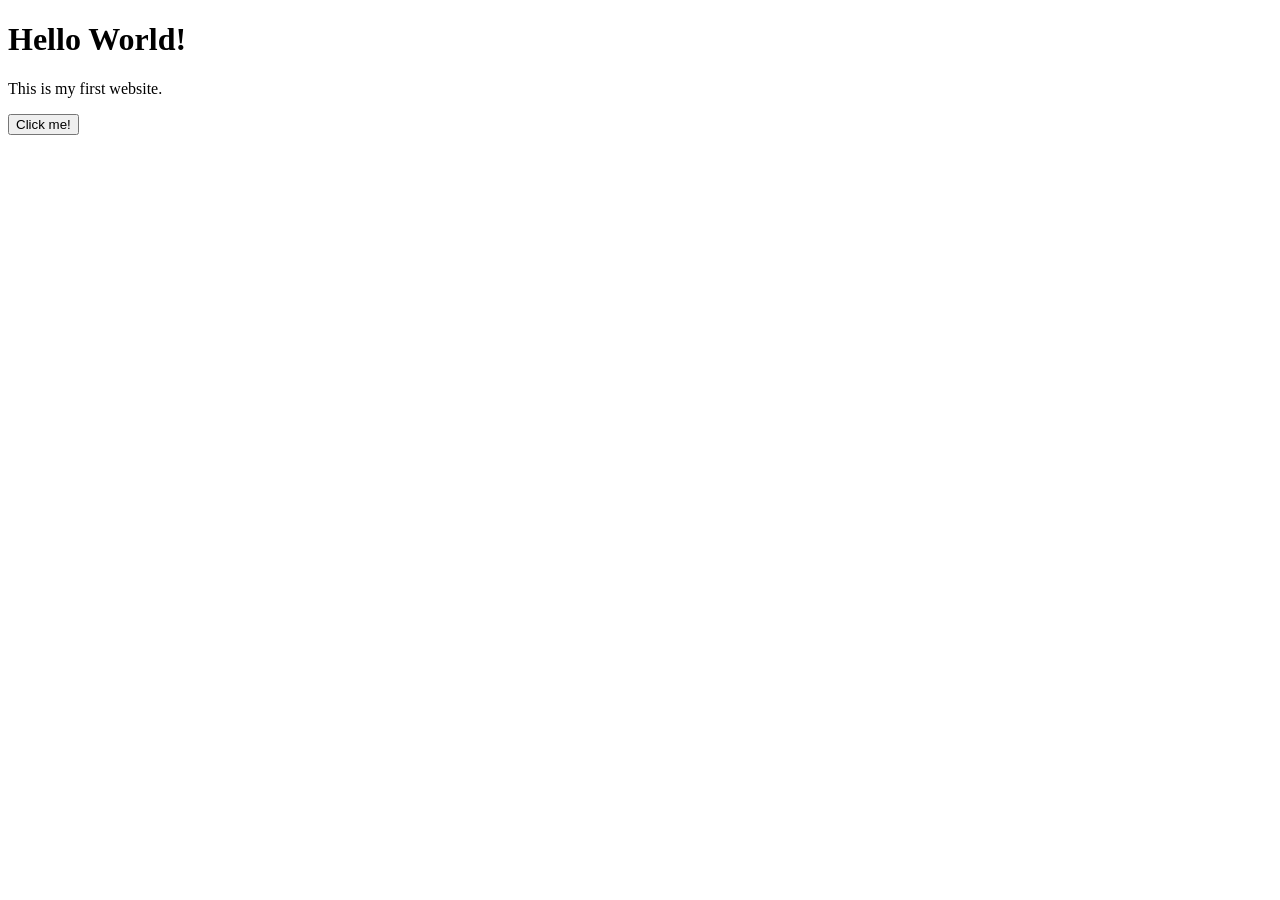
<file: index.html>
<!DOCTYPE html>
<html lang="en">

<head>
    <meta charset="UTF-8">
    <meta name="viewport" content="width=device-width, initial-scale=1.0">
    <title>My first website</title>
</head>

<body>
   <h1>Hello World!</h1>
   <p>This is my first website.</p>
   <button>Click me!</button>
</body>

</html>
</file>
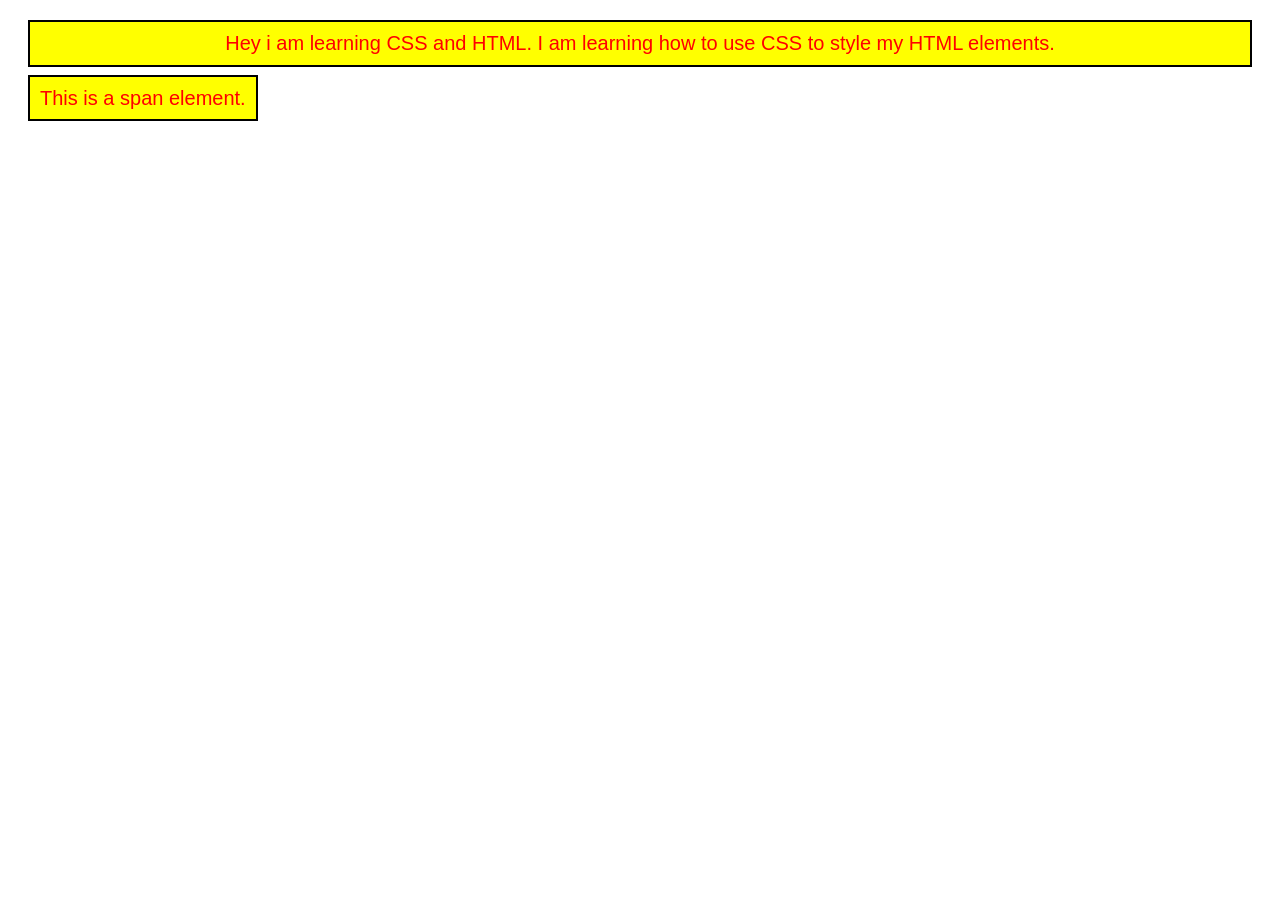
<file: css1.html>
<!DOCTYPE html>
<html lang="en">

<head>
    <meta charset="UTF-8">
    <meta name="viewport" content="width=device-width, initial-scale=1.0">
    <title>CSS</title>
    <style>
        div, span {
            color: red;
            background-color: yellow;
            font-size: 20px;
            font-family: Arial, sans-serif;
            text-align: center;
            border: 2px solid black;
            padding: 10px;
            margin: 20px;
        }

        /* span {
            color: blue;
            font-size: 16px;
            font-family: Arial, sans-serif;
        } */

    </style>
</head>
<div>
    Hey i am learning CSS and HTML. I am learning how to use CSS to style my HTML elements.
</div>

<span>
    This is a span element.
</span>

<body>

</body>

</html>
</file>
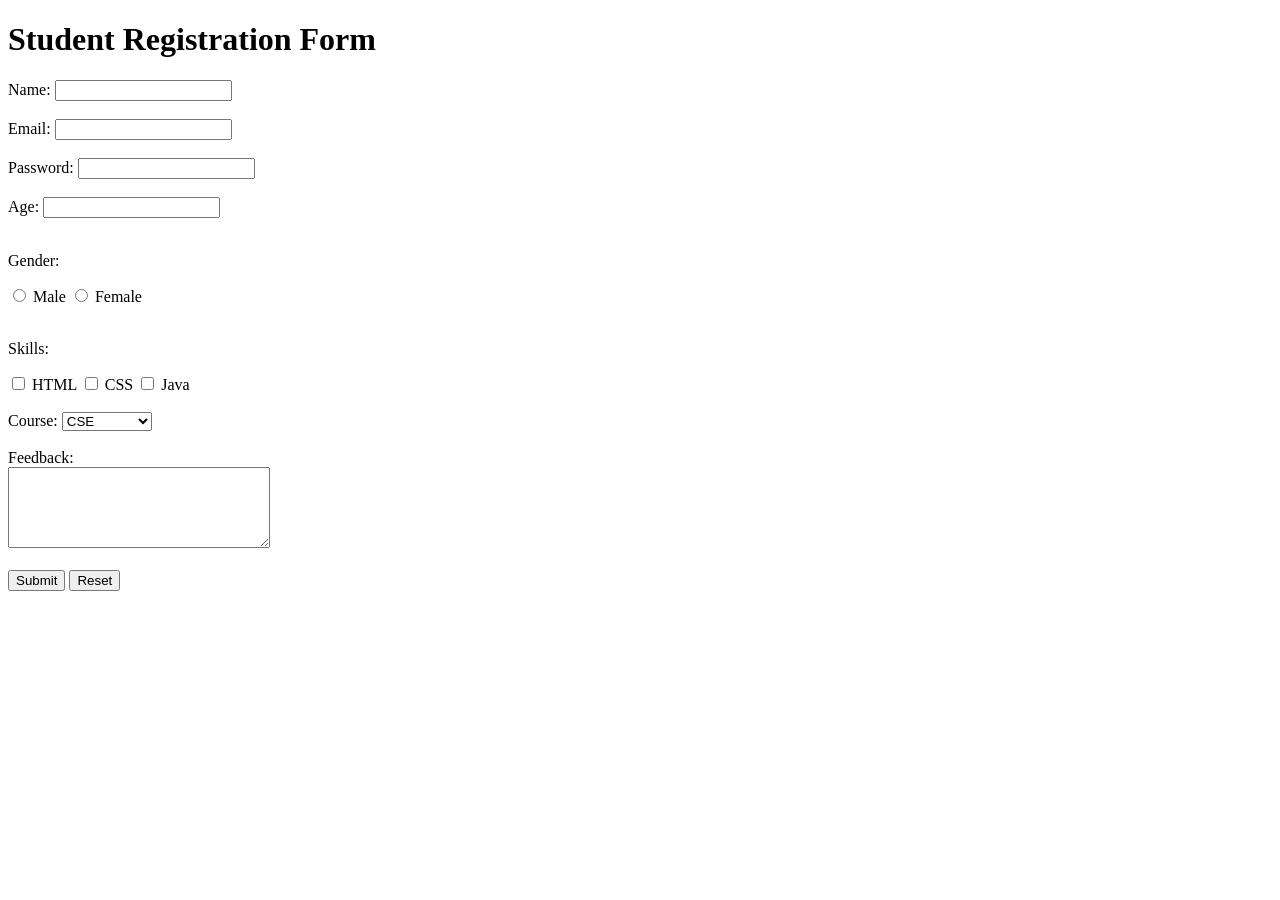
<file: Form.html>
<!DOCTYPE html>
<html lang="en">

<head>
    <meta charset="UTF-8">
    <meta name="viewport" content="width=device-width, initial-scale=1.0">
    <title>Document</title>
</head>

<body>

</body>
    <h1>Student Registration Form</h1>

    <form action="/submit" method="post">

        <label for="name">Name:</label>
        <input type="text" id="name" name="name">
        <br><br>

        <label for="email">Email:</label>
        <input type="email" id="email" name="email">
        <br><br>

        <label for="password">Password:</label>
        <input type="password" id="password" name="password">
        <br><br>

        <label for="age">Age:</label>
        <input type="number" id="age" name="age">
        <br><br>

        <p>Gender:</p>
        <input type="radio" name="gender" value="male"> Male
        <input type="radio" name="gender" value="female"> Female
        <br><br>

        <p>Skills:</p>
        <input type="checkbox" name="skill" value="html"> HTML
        <input type="checkbox" name="skill" value="css"> CSS
        <input type="checkbox" name="skill" value="java"> Java
        <br><br>

        <label for="course">Course:</label>
        <select id="course" name="course">
            <option value="cse">CSE</option>
            <option value="ece">ECE</option>
            <option value="me">Mechanical</option>
        </select>
        <br><br>

        <label for="feedback">Feedback:</label><br>
        <textarea id="feedback" name="feedback"
                  rows="5" cols="30"></textarea>
        <br><br>

        <button type="submit">Submit</button>
        <button type="reset">Reset</button>

    </form>

</html>
</file>
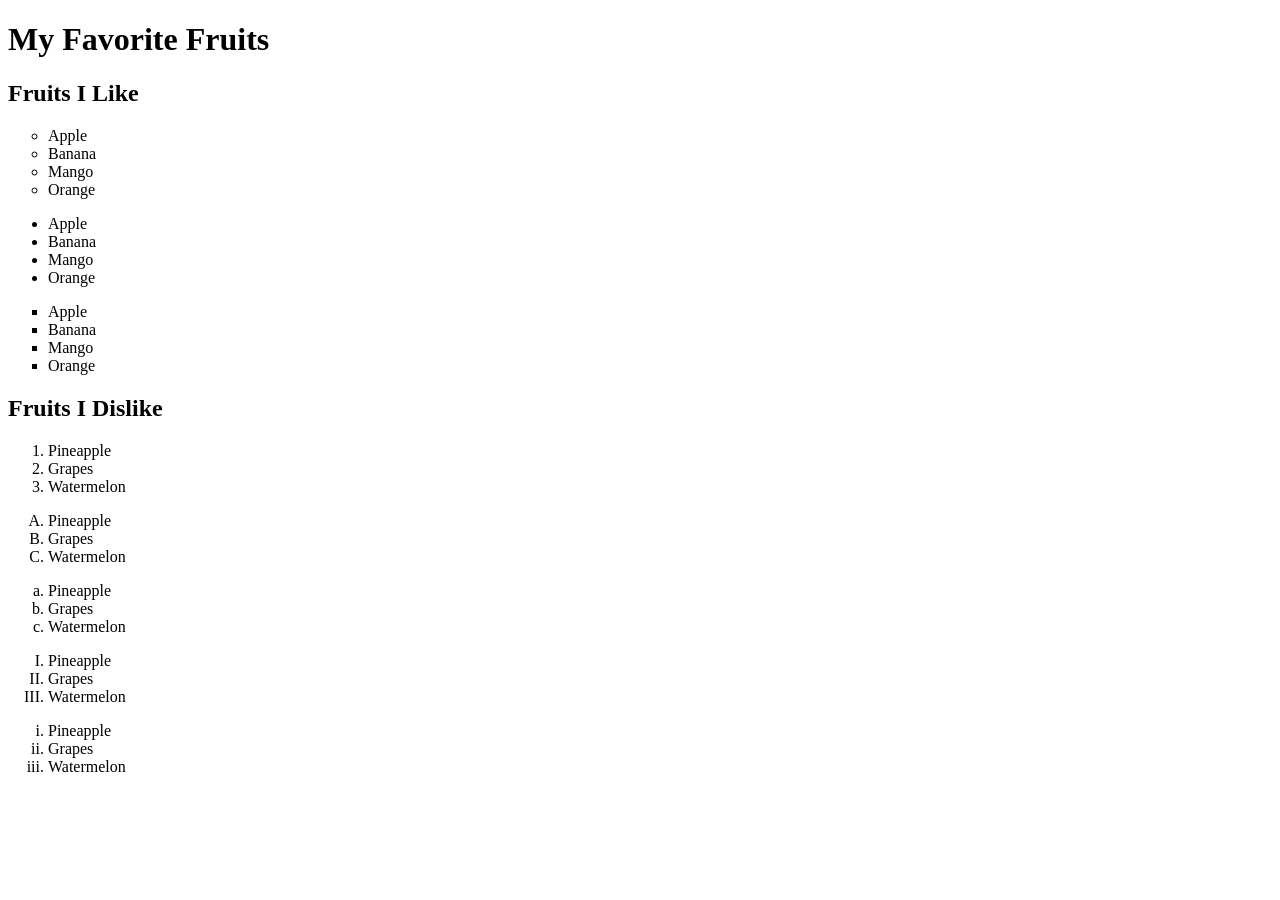
<file: Lists.html>
<!DOCTYPE html>
<html lang="en">

<head>
    <meta charset="UTF-8">
    <meta name="viewport" content="width=device-width, initial-scale=1.0">
    <title>Document</title>
</head>

<body>

    <h1>My Favorite Fruits</h1>

    <h2>Fruits I Like</h2>
    <ul type="circle">
        <li>Apple</li>
        <li>Banana</li>
        <li>Mango</li>
        <li>Orange</li>
    </ul>

    <ul type="disc">
        <li>Apple</li>
        <li>Banana</li>
        <li>Mango</li>
        <li>Orange</li>
    </ul>

    <ul type="square">
        <li>Apple</li>
        <li>Banana</li>
        <li>Mango</li>
        <li>Orange</li>
    </ul>

    <h2>Fruits I Dislike</h2>
    <ol type="1">
        <li>Pineapple</li>
        <li>Grapes</li>
        <li>Watermelon</li>
    </ol>
    <ol type="A">
        <li>Pineapple</li>
        <li>Grapes</li>
        <li>Watermelon</li>
    </ol>
    <ol type="a">
        <li>Pineapple</li>
        <li>Grapes</li>
        <li>Watermelon</li>
    </ol>
    <ol type ="I">
        <li>Pineapple</li>
        <li>Grapes</li>
        <li>Watermelon</li>
    </ol>
    <ol type="i">
        <li>Pineapple</li>
        <li>Grapes</li>
        <li>Watermelon</li>
    </ol>
    
</body>

</html>
</file>
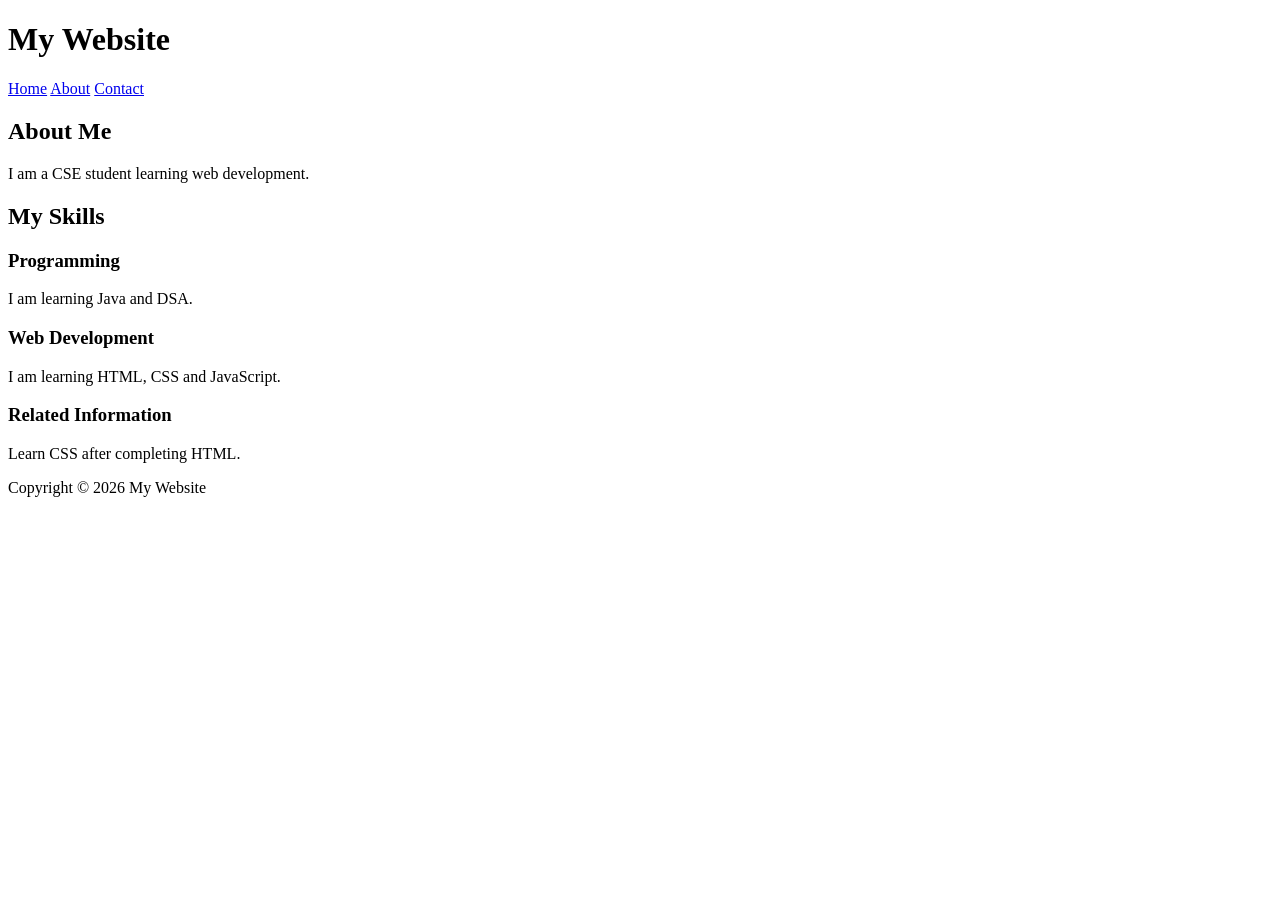
<file: Semantic.html>
<!DOCTYPE html>
<html lang="en">

<head>
    <meta charset="UTF-8">
    <meta name="viewport" content="width=device-width, initial-scale=1.0">
    <title>Document</title>
</head>

<body>
    <header>
        <h1>My Website</h1>

        <nav>
            <a href="#">Home</a>
            <a href="#">About</a>
            <a href="#">Contact</a>
        </nav>
    </header>

    <main>

        <section>
            <h2>About Me</h2>
            <p>I am a CSE student learning web development.</p>
        </section>

        <section>
            <h2>My Skills</h2>

            <article>
                <h3>Programming</h3>
                <p>I am learning Java and DSA.</p>
            </article>

            <article>
                <h3>Web Development</h3>
                <p>I am learning HTML, CSS and JavaScript.</p>
            </article>
        </section>

        <aside>
            <h3>Related Information</h3>
            <p>Learn CSS after completing HTML.</p>
        </aside>

    </main>

    <footer>
        <p>Copyright © 2026 My Website</p>
    </footer>

</body>

</html>
</file>
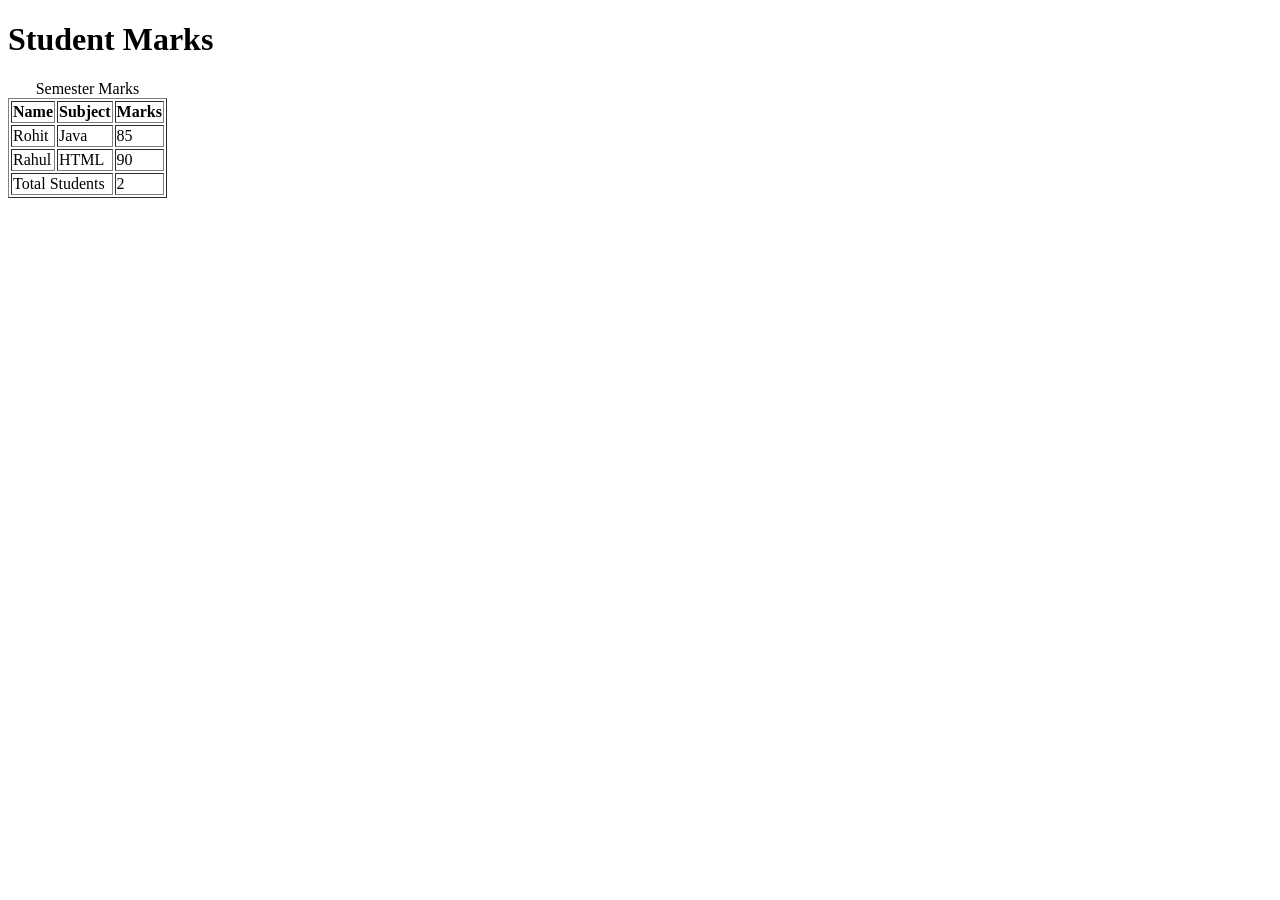
<file: Table.html>
<!DOCTYPE html>
<html lang="en">

<head>
    <meta charset="UTF-8">
    <meta name="viewport" content="width=device-width, initial-scale=1.0">
    <title>Student Records</title>
</head>

<body>

    <h1>Student Marks</h1>

    <table border="1">

        <caption>Semester Marks</caption>

        <thead>
            <tr>
                <th>Name</th>
                <th>Subject</th>
                <th>Marks</th>
            </tr>
        </thead>

        <tbody>
            <tr>
                <td>Rohit</td>
                <td>Java</td>
                <td>85</td>
            </tr>

            <tr>
                <td>Rahul</td>
                <td>HTML</td>
                <td>90</td>
            </tr>
        </tbody>

        <tfoot>
            <tr>
                <td colspan="2">Total Students</td>
                <td>2</td>
            </tr>
        </tfoot>

    </table>

</body>

</html>
</file>
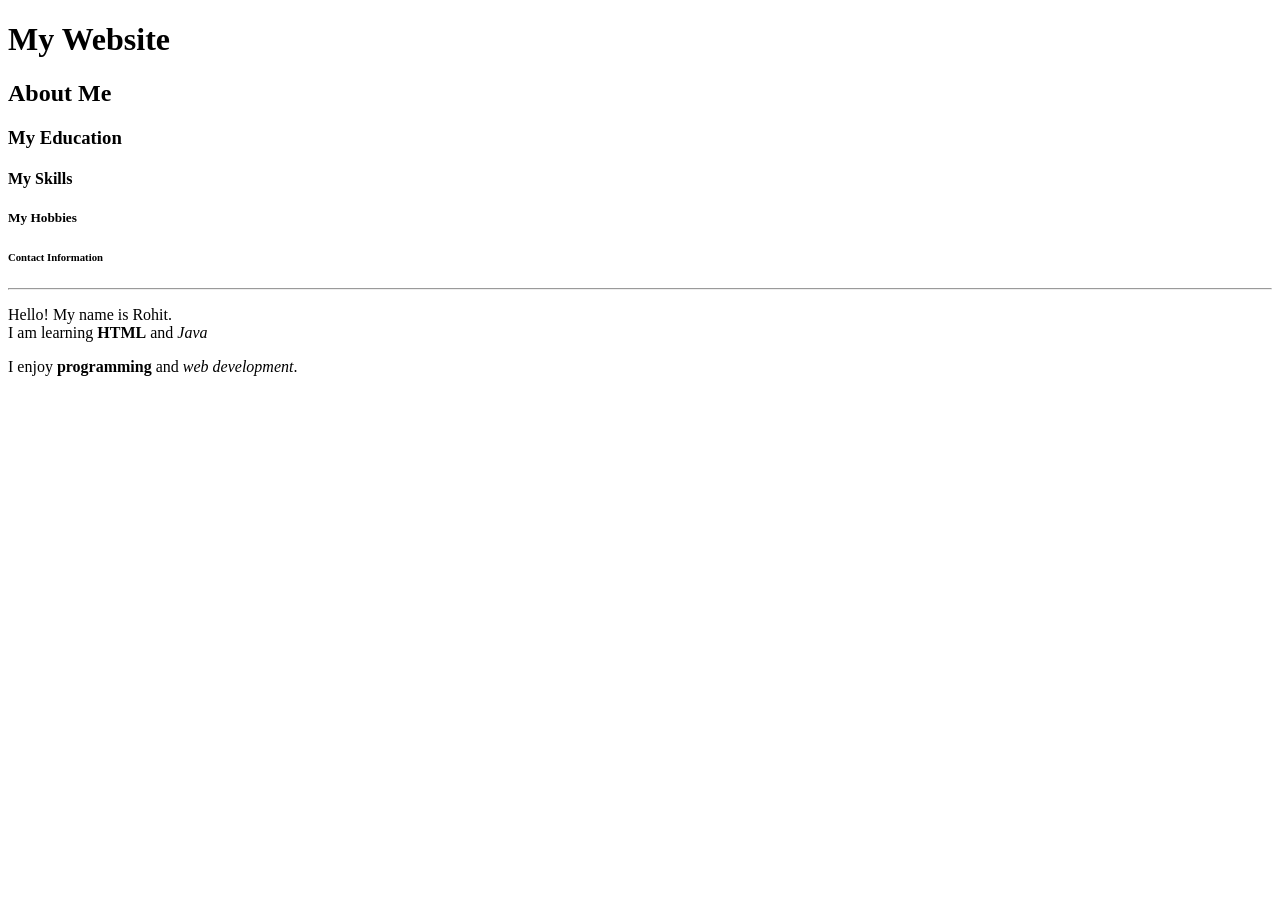
<file: textFormat.html>
<!DOCTYPE html>
<html lang="en">

<head>
    <meta charset="UTF-8">
    <meta name="viewport" content="width=device-width, initial-scale=1.0">
    <title>HTML Formatting</title>
</head>

<body>

    <h1>My Website</h1>
    <h2>About Me</h2>
    <h3>My Education</h3>
    <h4>My Skills</h4>
    <h5>My Hobbies</h5>
    <h6>Contact Information</h6>

    <hr>

    <p>
        Hello! My name is Rohit.<br>
        I am learning <strong>HTML</strong> and <em>Java</em>
    </p>

    <p>
        I enjoy <strong>programming</strong> and <em>web development</em>.
    </p>

</body>

</html>
</file>
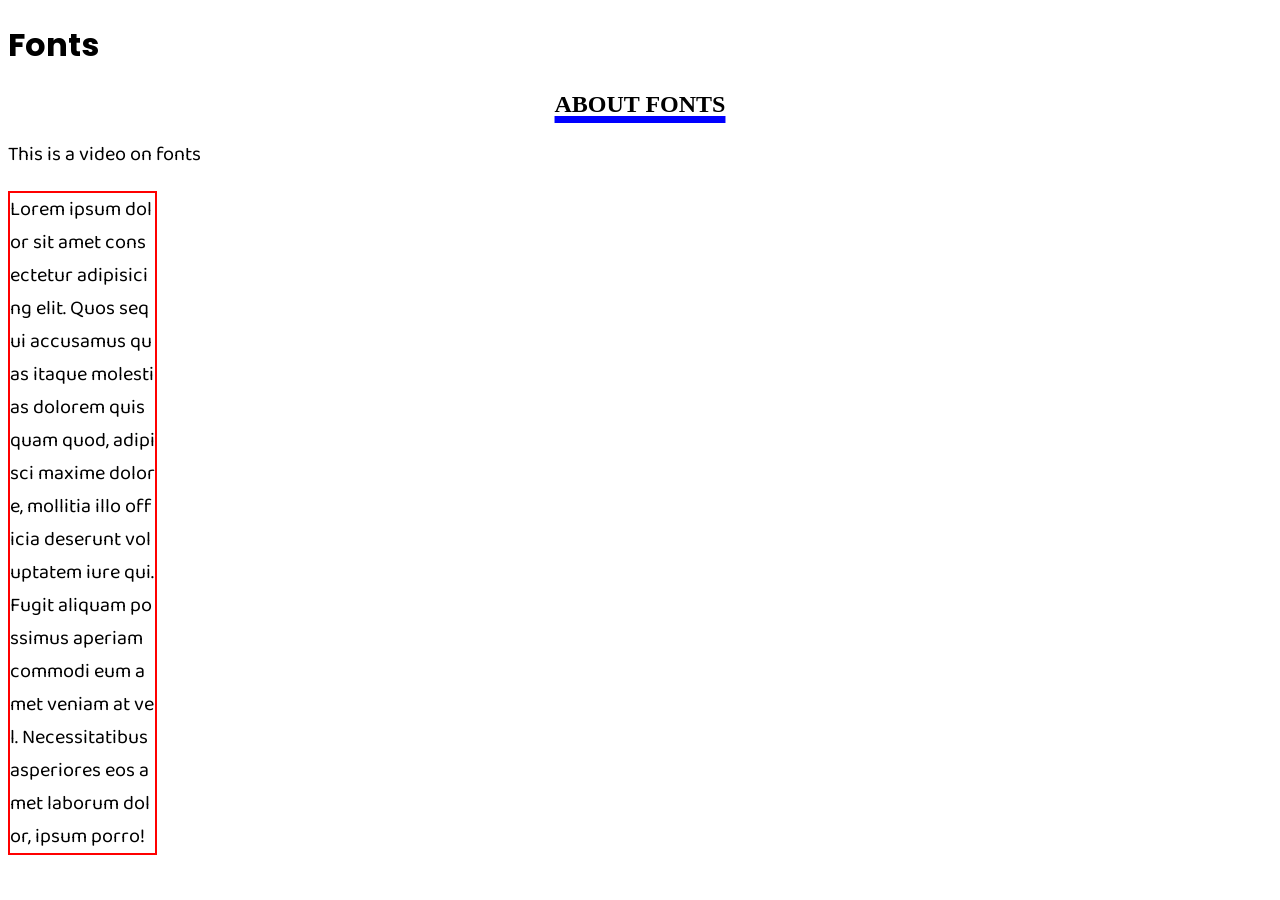
<file: CSS/19.html>
<!DOCTYPE html>
<html lang="en">

<head>
    <meta charset="UTF-8">
    <meta name="viewport" content="width=device-width, initial-scale=1.0">
    <title>Fonts</title> 
    <style>
        @import url('https://fonts.googleapis.com/css2?family=Baloo+Bhai+2&family=Poppins:wght@300&display=swap');
        h1 {
            font-family: 'Poppins', 'Lucida Sans', 'Lucida Sans Regular', 'Lucida Grande', 'Lucida Sans Unicode', Geneva, Verdana, sans-serif
        }

        p {
            /* font-family: 'Segoe UI', Tahoma, Geneva, Verdana, sans-serif; */
            font-family: 'Baloo Bhai 2', sans-serif;
            font-size: 20px; 
            /* font-style:italic;
            font-weight: 500;  */
            
        }
        h2{
            text-align: center;
            text-transform: uppercase;
            text-decoration: underline;
            text-decoration-color: blue;
            /* text-decoration-style: dotted; */
            text-decoration-thickness: 7px ;
            /* text-indent: 45px; */
        }
        .lorem{
            border: 2px solid red;
            width: 145px;
            word-break: break-all;
            /* text-overflow: ellipsis;
            overflow: hidden; */

        }
    </style>
</head>

<body>
    <div>
        <!-- https://codepen.io/web-dot-dev/pen/yLojraG -->
        <h1>Fonts</h1>
        <h2>about Fonts</h2>
        <p>This is a video on fonts</p>
        <p class="lorem">Lorem ipsum dolor sit amet consectetur adipisicing elit. Quos sequi accusamus quas itaque molestias dolorem quisquam quod, adipisci maxime dolore, mollitia illo officia deserunt voluptatem iure qui. Fugit aliquam possimus aperiam commodi eum amet veniam at vel. Necessitatibus asperiores eos amet laborum dolor, ipsum porro!</p>
    </div>
</body>

</html>
</file>
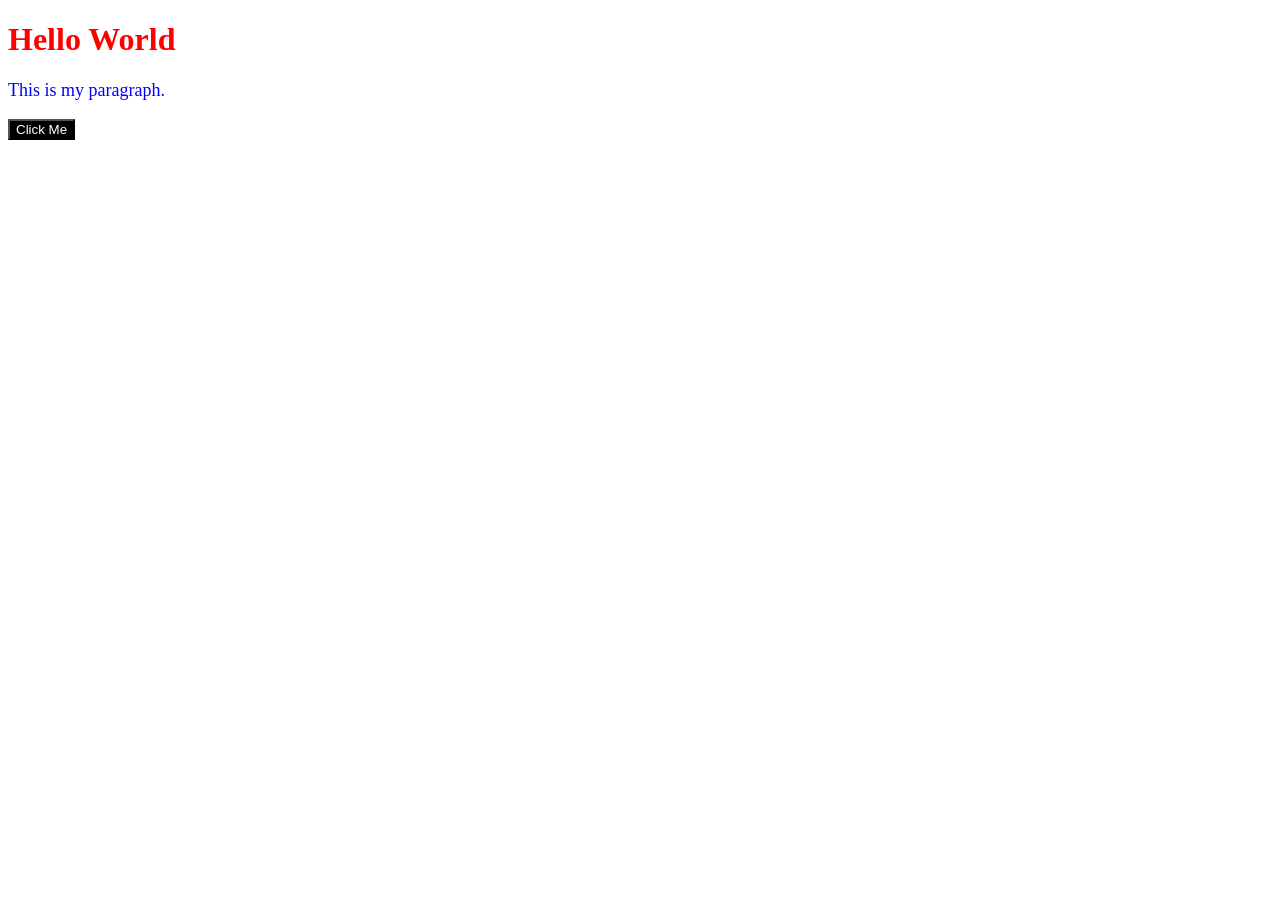
<file: CSS/external.html>
<!DOCTYPE html>
<html lang="en">
<head>
    <meta charset="UTF-8">
    <meta name="viewport" content="width=device-width, initial-scale=1.0">
    <title>External CSS</title>
    <link rel="stylesheet" href="external.css">
</head>
<body>

    <h1>Hello World</h1>

    <p>This is my paragraph.</p>

    <button>Click Me</button>

</body>
</html>
</file>
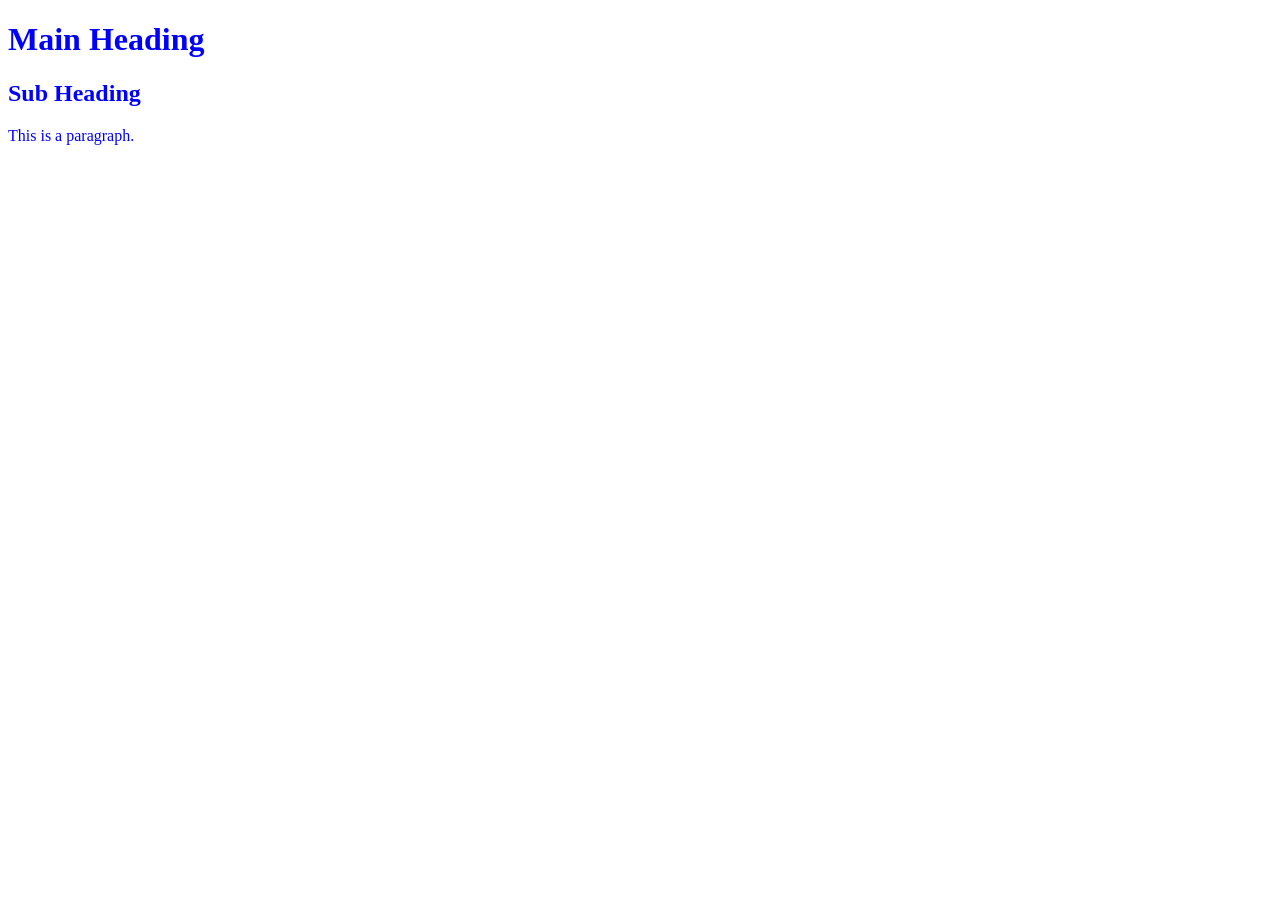
<file: CSS/groupSelector.html>
<!DOCTYPE html>
<html>

<head>
    <style>
        h1,
        h2,
        p {
            color: blue;
        }
    </style>
</head>

<body>

    <h1>Main Heading</h1>

    <h2>Sub Heading</h2>

    <p>This is a paragraph.</p>

</body>

</html>
</file>
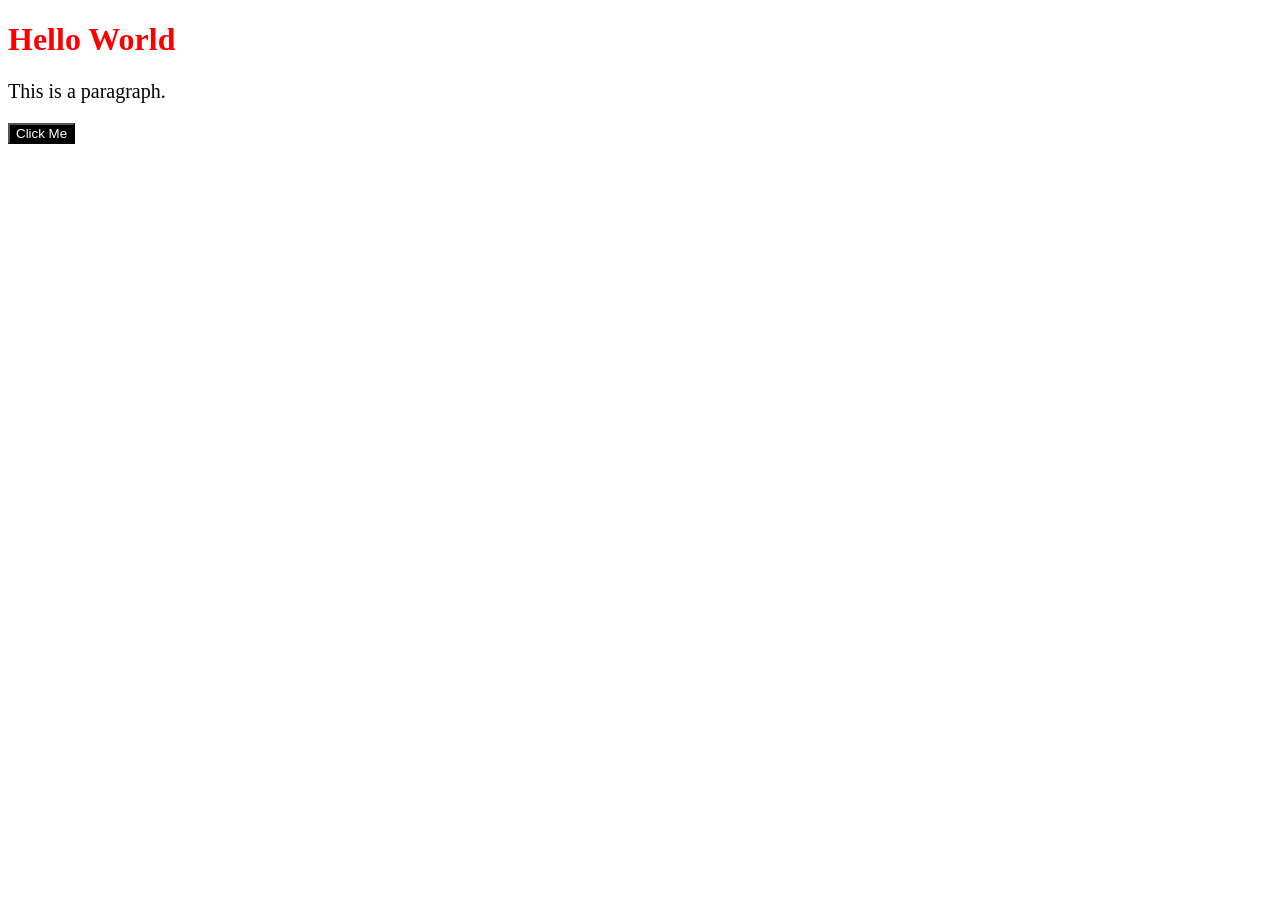
<file: CSS/inlineCSS.html>
<!DOCTYPE html>
<html lang="en">

<head>
    <meta charset="UTF-8">
    <meta name="viewport" content="width=device-width, initial-scale=1.0">
    <title>Inline CSS</title>
</head>

<body>
    <h1 style="color: red;">Hello World</h1>

    <p style="font-size: 20px;">This is a paragraph.</p>

    <button style="background-color: black; color: white;">
        Click Me
    </button>
</body>

</html>
</file>
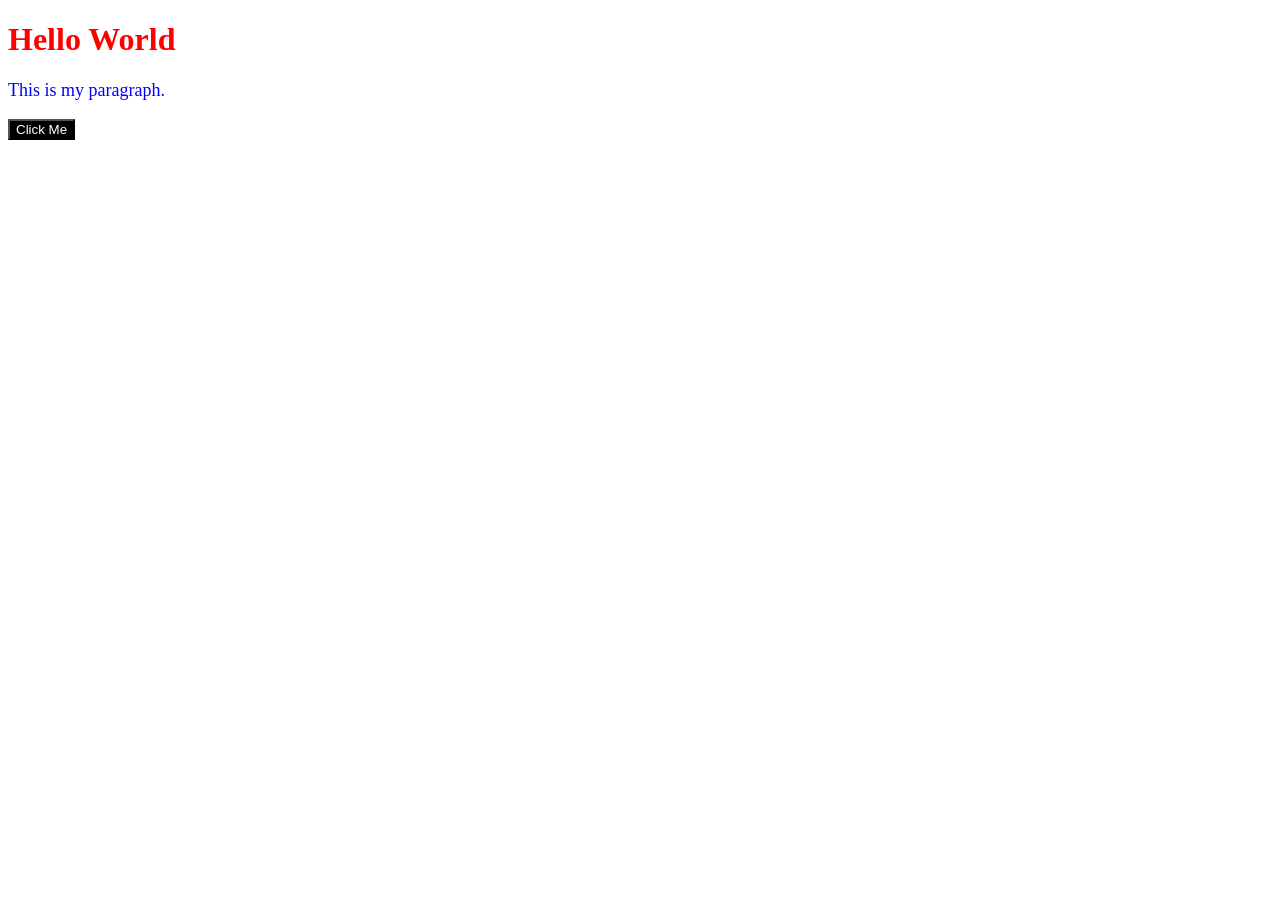
<file: CSS/internalCSS.html>
<!DOCTYPE html>
<html lang="en">

<head>
    <meta charset="UTF-8">
    <meta name="viewport" content="width=device-width, initial-scale=1.0">
    <title>Internal CSS</title>
    <style>
        h1 {
            color: red;
        }

        p {
            font-size: 18px;
            color: blue;
        }

        button {
            background-color: black;
            color: white;
        }
    </style>
</head>

<body>

    <h1>Hello World</h1>

    <p>This is my paragraph.</p>

    <button>Click Me</button>

</body>

</html>
</file>
<file: CSS/external.css>
h1 {
    color: red;
}

p {
    font-size: 18px;
    color: blue;
}

button {
    background-color: black;
    color: white;
}
</file>
